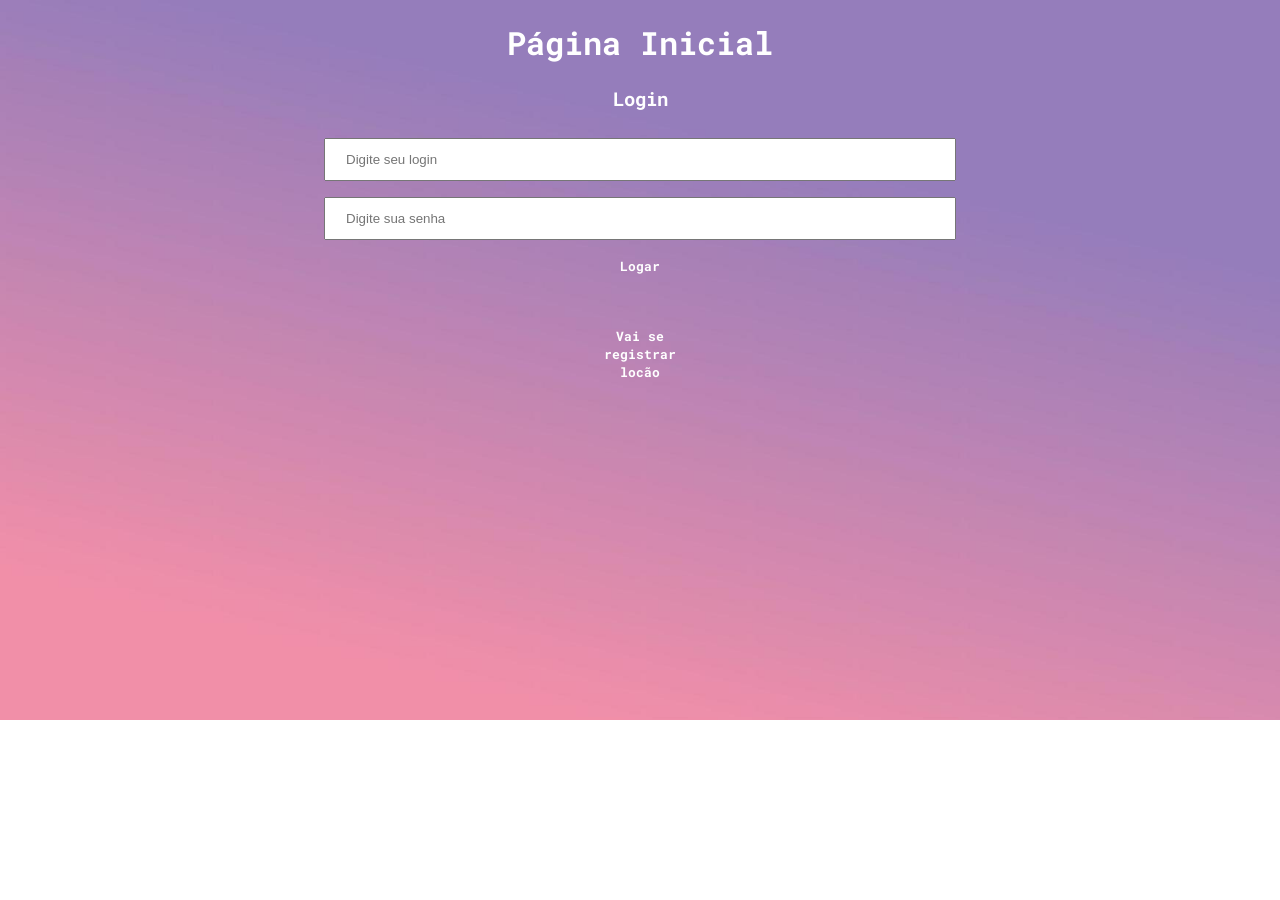
<file: index.html>
<!DOCTYPE html>
<html lang="pt-br">
<head>
    <meta charset="UTF-8">
    <meta http-equiv="X-UA-Compatible" content="IE=edge">
    <meta name="viewport" content="width=device-width, initial-scale=1.0">
    <link rel="stylesheet" href="style.css">
    <title>Document</title>
</head>
<body>
    <h1 style="text-align: center;">
        Página Inicial
    </h1>
    <div class="content">
        <div class="login">
            <h3>Login</h3>
            <input type="text" placeholder="Digite seu login" id="login" class="caixa"><br>
            <input type="password" placeholder="Digite sua senha" id="password" class="caixa"><br>
            <button class="index" onclick="login()">Logar</button>
        </div><br><p>
        
    </div>
    <button class="index" onclick="registro()">Vai se registrar locão</button>
    <script src="script.js"></script>
 
</body>
</html>
</file>
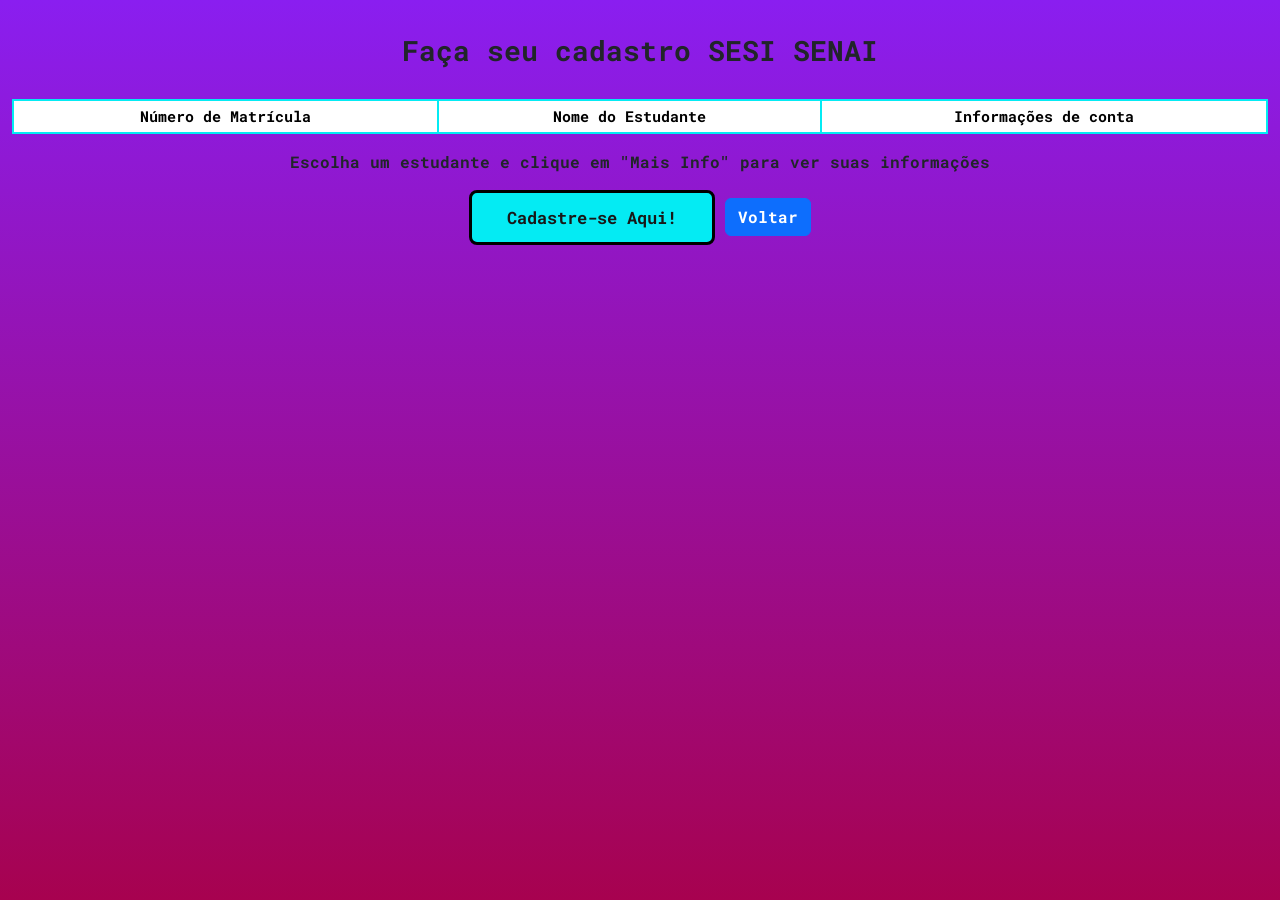
<file: anotacoes.html>
<!DOCTYPE html>
<html lang="pt-br">

<head>
    <meta charset="UTF-8">
    <meta http-equiv="X-UA-Compatible" content="IE=edge">
    <meta name="viewport" content="width=device-width, initial-scale=1.0">
    <link href="https://cdn.jsdelivr.net/npm/bootstrap@5.0.2/dist/css/bootstrap.min.css" rel="stylesheet"
        integrity="sha384-EVSTQN3/azprG1Anm3QDgpJLIm9Nao0Yz1ztcQTwFspd3yD65VohhpuuCOmLASjC" crossorigin="anonymous">
    <link rel="stylesheet" href="style4.css">
    <title>Cadastro de Estudantes</title>
</head>

<body id="corpo">
    <div class="container-fluid">
        <div class="row">
            <div class="col-md-12">
                <div style="text-align: center">
                </div>
                <h3 class="text-center">
                    <br>
                    Faça seu cadastro SESI SENAI
                    <br>
                </h3>
                <table class="table table-sm">
                    <thead>
                        <br>
                        <tr>
                            <th>
                                Número de Matrícula
                            </th>
                            <th>
                                Nome do Estudante
                            </th>
                            <th>
                                Informações de conta
                            </th>
                        </tr>
                    </thead>
                    <tbody id="carros"></tbody>
                </table>
                <dl>
                    Escolha um estudante e clique em "Mais Info" para ver suas informações
                </dl>

                <!-- Botão Novo aluno -->
                <div class="text-center">
                    <button class="btn btn-primary" id="btnNovoAluno">Cadastre-se Aqui!</button>
                    <button class="btn btn-primary" onclick="redirecionarParaHome()">Voltar</button>
                </div>

                <!-- Modal Novo Aluno -->
                <div id="modalNovoAluno" class="modal">
                    <div class="modal-content">
                        <div class="modal-header">
                            <span class="close">&times;</span>
                            <h2>Cadastro de Alunos</h2>
                        </div>
                        <div class="modal-body">
                            <form id="formNovoAluno">
                                <label for="matricula">Número de Matrícula:</label>
                                <input type="text" id="matricula" required>

                                <label for="nome">Nome:</label>
                                <input type="text" id="nome" required>

                                <button type="button" onclick="cadastrarAluno()">Cadastrar</button>
                                
                            </form>
                        </div>
                    </div>
                </div>

                <!-- Modal de Informações do Aluno -->
                <div id="myModal" class="modal">
                    <div class="modal-content">
                        <span class="close">&times;</span>
                        <h2>Informações do Aluno</h2>
                        <p>Número de Matrícula: <span id="matriculaModal"></span></p>
                        <p>Nome: <span id="nomeModal"></span></p>
                        <button id="btnExcluirAluno">Excluir Estudante</button>
                    </div>
                </div>
            </div>
        </div>
    </div>

    <script src="scriptanot.js"> </script>
    
</body>

</html>
</file>
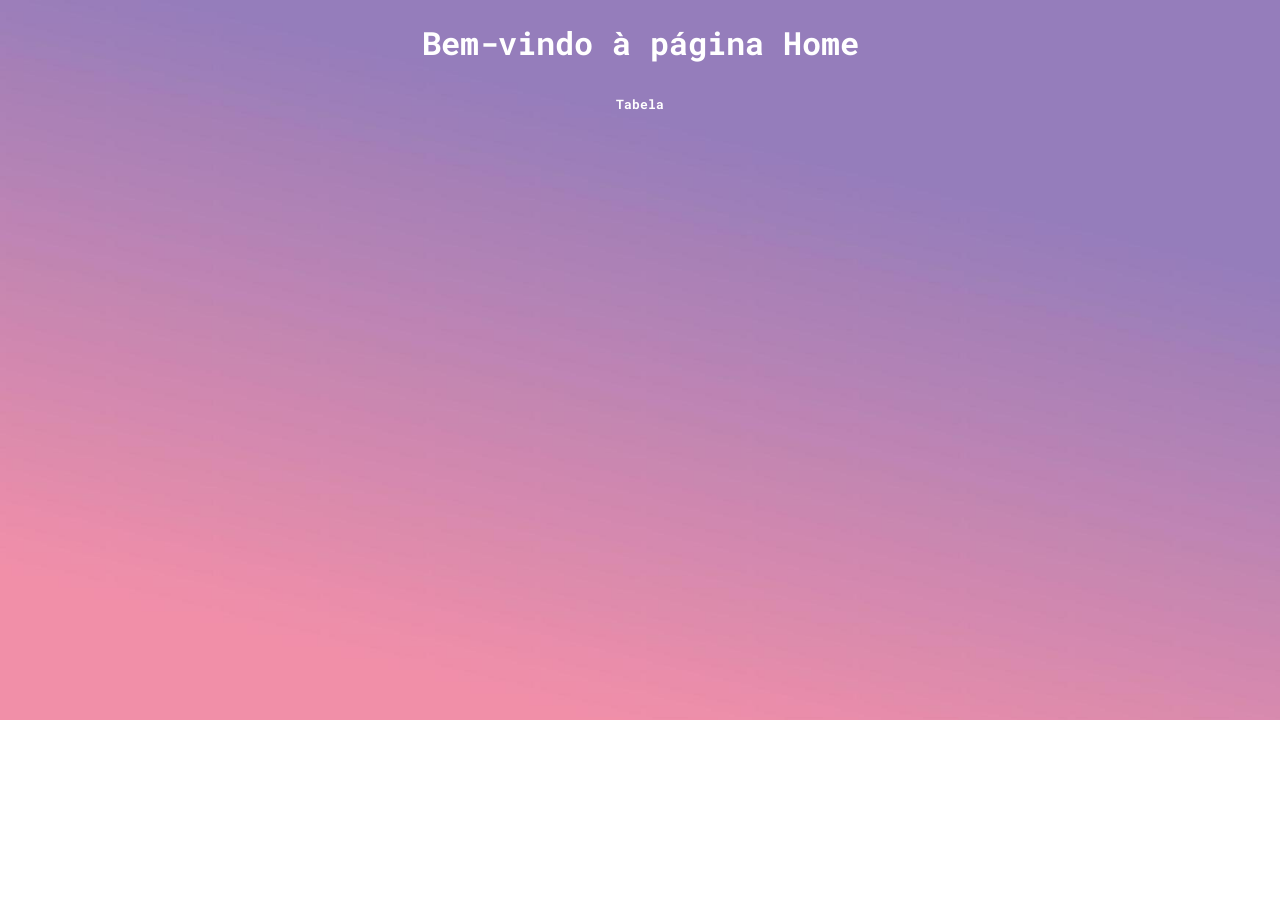
<file: home.html>
<!DOCTYPE html>
<html lang="en">
<head>
    <meta charset="UTF-8">
    <meta http-equiv="X-UA-Compatible" content="IE=edge">
    <meta name="viewport" content="width=device-width, initial-scale=1.0">
    <link rel="stylesheet" href="stylehome.css">
    <title>Document</title>
</head>
<body>
    <h1>Bem-vindo à página Home</h1>
  <button onclick="redirecionarParaAnotacoes()" class="index">Tabela</button>

  <script src="script.js">
    redirecionarParaAnotacoes()
      window.location.href = "anotacoes.html"
    
  </script>
</body>
</html>
</file>
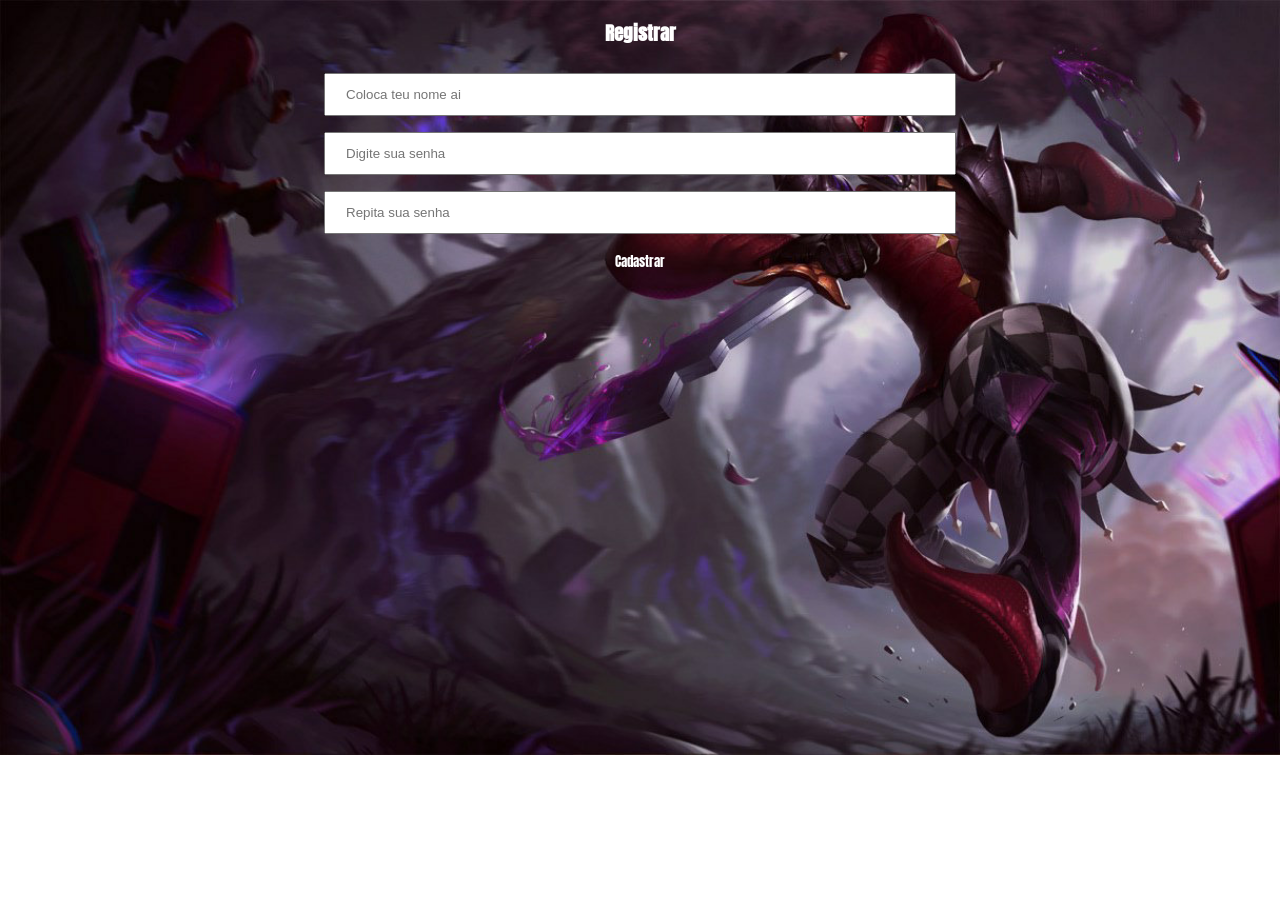
<file: registro.html>
<!DOCTYPE html>
<html lang="en">
<head>
    <meta charset="UTF-8">
    <meta http-equiv="X-UA-Compatible" content="IE=edge">
    <meta name="viewport" content="width=device-width, initial-scale=1.0">
    <title>Document</title>
    <link rel="stylesheet" href="style1.css">
</head>
<body>
    <div class="register">
        <h3>Registrar</h3>
        <input type="text" placeholder="Coloca teu nome ai" id="novoLogin" class="caixa"><br>
        <input type="password" placeholder="Digite sua senha" id="novaSenha" class="caixa"><br>
        <input type="password" placeholder="Repita sua senha" id="repSenha" class="caixa"><br>
        <button class="index"  onclick="cadastra()">Cadastrar</button></p>
        
    </div>
</body>
<script src="script.js"></script>
</html>
</file>
<file: style.css>
@font-face {
    font-family: "ovo1";
    src: local(RobotoMono-Bold) ,url(RobotoMono-Bold.ttf);
}
body{
    text-align: center;
    background-image: url(fundo.jpg);
    background-repeat: no-repeat;
    background-size: 100%;
    
}
#texto{
    width:200px;
    height:200px;
    border:2px solid black;
    padding:10px;
    box-sizing: border-box;
}
h1{
    color: white;
    font-family: "ovo1";
}
h3{
    color: white;
    font-family: "ovo1";
}
.caixa{ 
    width: 50%;
    padding: 12px 20px;
    margin: 8px 0;
    box-sizing: border-box;
      
}
.index {
    transition-duration: 0.4s;
    background: none;
    color: white;
    width: 10%;
    margin: 8px 0;
    font-family: "ovo1";
    border: black;
  }
  
  .index:hover {
    background-color: white;
    color: black;
    cursor: pointer;
  }
</file>
<file: style4.css>
@font-face {
  font-family: "ovo1";
  src: local(RobotoMono-Bold) ,url(RobotoMono-Bold.ttf);
}
/* Estilos gerais para o body e tabela */
body {
    /* Fundo gradiente para o body */
    background-image: linear-gradient(to bottom, rgb(138, 30, 240), rgb(167, 2, 79));
    font-family: "ovo1";
    
    width: 100vw;
    height: 100vh;
}

table {
    /* Estilos para a tabela */
    width: 30%;
    margin: auto;
}

dl {
    /* Alinhamento central para a descrição */
    font-family: "ovo1";
    text-align: center;
}

td,
th,
tr {
    /* Estilos para as células da tabela */
    border: 2px solid #04ebf3;
    text-align: center;
    background-color: #ffffff;
    padding: 10px;
    font-size: 15px;
}

/* Estilos para a logo */
.logo {
    /* Estilos para a logo */
    margin-top: 1%;
    width: 10%;
    height: 10%;
}

/* Estilos para os botões e modal novo aluno */
#modalNovoAluno button,
#btnNovoAluno {
    /* Estilos para os botões e o botão Novo Aluno */
    background-color: #04ebf3;
    color: #000;
    padding: 10px;
    font-size: 16px;
    border: none;
    cursor: pointer;
}

#modalNovoAluno button:hover,
#btnNovoAluno:hover {
    /* Efeito hover para os botões e o botão Novo Aluno */
    background-color: white;
}

/* Estilos para o modal */
.modal {
    /* Estilos gerais para o modal */
    display: none;
    position: fixed;
    z-index: 1;
    left: 0;
    top: 0;
    width: 100%;
    height: 100%;
    overflow: auto;
    background-color: rgb(0, 0, 0);
    background-color: rgba(0, 0, 0, 0.4);
}

/* Estilos para o conteúdo do modal de informações do aluno */
#myModal .modal-content {
    /* Estilos para o conteúdo do modal de informações do aluno */
    position: fixed;
    background-color: #fefefe;
    width: 100%;
}

/* Estilos para o conteúdo do modal de novo aluno */
#modalNovoAluno .modal-content-novo-aluno {
    /* Estilos para o conteúdo do modal de novo aluno */
    position: fixed;
    top: 0;
    background-color: #fefefe;
    width: 100%;
}

/* Estilos para o botão Fechar */
.close {
    /* Estilos para o botão Fechar */
    color: white;
    float: right;
    font-size: 28px;
    font-weight: bold;
}

.close:hover,
.close:focus {
    /* Efeito hover para o botão Fechar */
    color: #000;
    text-decoration: none;
    cursor: pointer;
}

/* Estilos para o cabeçalho, corpo e rodapé do modal */
.modal-header,
.modal-body,
.modal-footer {
    /* Estilos para o cabeçalho, corpo e rodapé do modal */
    padding: 2px 16px;
    background-color: #f7879a;
    color: white;
}

/* Adicionar Animação */
@-webkit-keyframes slideIn {

    /* Animação de slideIn para o modal */
    from {
        bottom: -300px;
        opacity: 0;
    }

    to {
        bottom: 0;
        opacity: 1;
    }
}

@keyframes slideIn {

    /* Animação de slideIn para o modal */
    from {
        bottom: -300px;
        opacity: 0;
    }

    to {
        bottom: 0;
        opacity: 1;
    }
}

@-webkit-keyframes fadeIn {

    /* Animação de fadeIn para o modal */
    from {
        opacity: 0;
    }

    to {
        opacity: 1;
    }
}

@keyframes fadeIn {

    /* Animação de fadeIn para o modal */
    from {
        opacity: 0;
    }

    to {
        opacity: 1;
    }
}
#btnNovoAluno {
    position: relative;
    padding: 12px 35px;
    background: #04ebf3;
    font-size: 17px;
    font-weight: 500;
    color: #181818;
    border: 3px solid black;
    border-radius: 8px;
    box-shadow: 0 0 0 #fec1958c;
    transition: all .3s ease-in-out;
  }
  
  #btnstar-1 {
    position: absolute;
    top: 20%;
    left: 20%;
    width: 25px;
    height: auto;
    filter: drop-shadow(0 0 0 #fffdef);
    z-index: -5;
    transition: all 1s cubic-bezier(0.05, 0.83, 0.43, 0.96);
  }
  
  #btnstar-2 {
    position: absolute;
    top: 45%;
    left: 45%;
    width: 15px;
    height: auto;
    filter: drop-shadow(0 0 0 #fffdef);
    z-index: -5;
    transition: all 1s cubic-bezier(0, 0.4, 0, 1.01);
  }
  
  #btnstar-3 {
    position: absolute;
    top: 40%;
    left: 40%;
    width: 5px;
    height: auto;
    filter: drop-shadow(0 0 0 #fffdef);
    z-index: -5;
    transition: all 1s cubic-bezier(0, 0.4, 0, 1.01);
  }
  
  #btnstar-4 {
    position: absolute;
    top: 20%;
    left: 40%;
    width: 8px;
    height: auto;
    filter: drop-shadow(0 0 0 #fffdef);
    z-index: -5;
    transition: all .8s cubic-bezier(0, 0.4, 0, 1.01);
  }
  
  #btnstar-5 {
    position: absolute;
    top: 25%;
    left: 45%;
    width: 15px;
    height: auto;
    filter: drop-shadow(0 0 0 #fffdef);
    z-index: -5;
    transition: all .6s cubic-bezier(0, 0.4, 0, 1.01);
  }
  
  #btnstar-6 {
    position: absolute;
    top: 5%;
    left: 50%;
    width: 5px;
    height: auto;
    filter: drop-shadow(0 0 0 #fffdef);
    z-index: -5;
    transition: all .8s ease;
  }
  
  button:hover {
    background: transparent;
    color: #FEC195;
    box-shadow: 0 0 25px #fec1958c;
  }
  
  #btnNovoAluno:hover .star-1 {
    position: absolute;
    top: -80%;
    left: -30%;
    width: 25px;
    height: auto;
    filter: drop-shadow(0 0 10px #fffdef);
    z-index: 2;
  }
  
  #btnNovoAluno:hover .star-2 {
    position: absolute;
    top: -25%;
    left: 10%;
    width: 15px;
    height: auto;
    filter: drop-shadow(0 0 10px #fffdef);
    z-index: 2;
  }
  
  #btnNovoAluno:hover .star-3 {
    position: absolute;
    top: 55%;
    left: 25%;
    width: 5px;
    height: auto;
    filter: drop-shadow(0 0 10px #fffdef);
    z-index: 2;
  }
  
  #btnNovoAluno:hover .star-4 {
    position: absolute;
    top: 30%;
    left: 80%;
    width: 8px;
    height: auto;
    filter: drop-shadow(0 0 10px #fffdef);
    z-index: 2;
  }
  
  #btnNovoAluno:hover .star-5 {
    position: absolute;
    top: 25%;
    left: 115%;
    width: 15px;
    height: auto;
    filter: drop-shadow(0 0 10px #fffdef);
    z-index: 2;
  }
  
  #btnNovoAluno:hover .star-6 {
    position: absolute;
    top: 5%;
    left: 60%;
    width: 5px;
    height: auto;
    filter: drop-shadow(0 0 10px #fffdef);
    z-index: 2;
  }
  
  .fil0 {
    fill: #FFFDEF
  }
</file>
<file: stylehome.css>
@font-face {
    font-family: "ovo1";
    src: local(RobotoMono-Bold) ,url(RobotoMono-Bold.ttf);
}
body{
    text-align: center;
    background-image: url(fundo.jpg);
    background-repeat: no-repeat;
    background-size: 100%;
    
}
#texto{
    width:200px;
    height:200px;
    border:2px solid black;
    padding:10px;
    box-sizing: border-box;
}
h1{
    color: white;
    font-family: "ovo1";
}
h3{
    color: white;
    font-family: "ovo1";
}
.caixa{ 
    width: 50%;
    padding: 12px 20px;
    margin: 8px 0;
    box-sizing: border-box;
      
}
.index {
    transition-duration: 0.4s;
    background: none;
    color: white;
    width: 10%;
    margin: 8px 0;
    font-family: "ovo1";
    border: black;
  }
  
  .index:hover {
    background-color: white;
    color: black;
    cursor: pointer;
  }
</file>
<file: style1.css>
@font-face {
    font-family: "ovo1";
    src: local(Anton-Regular) ,url(Anton-Regular.ttf);
}

body{
    text-align: center;
    background-image: url(Shaco_0.jpg);
    background-repeat: no-repeat;
    background-size: 100%;
    
}
#texto{
    width:200px;
    height:200px;
    border:2px solid black;
    padding:10px;
    box-sizing: border-box;
}
h3{
    color: white;
    font-family: "ovo1";
}
.caixa{ 
    width: 50%;
    padding: 12px 20px;
    margin: 8px 0;
    box-sizing: border-box;
      
}
.index {
    transition-duration: 0.4s;
    background: none;
    color: white;
    width: 10%;
    margin: 8px 0;
    font-family: "ovo1";
    border: black;
  }
  
  .index:hover {
    background-color: white;
    color: black;
    cursor: pointer;
  }
</file>
